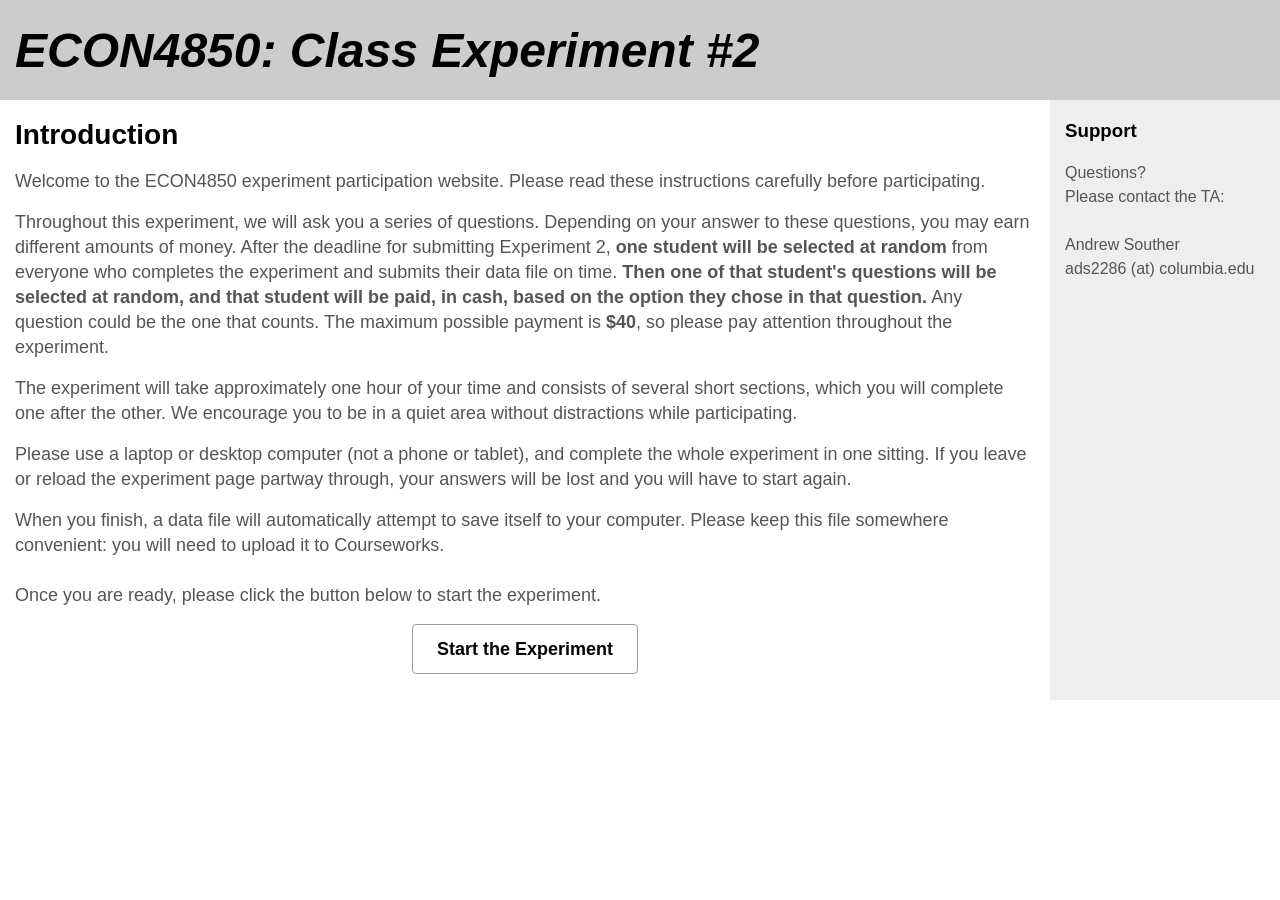
<file: index.html>
<!DOCTYPE html>
<html>
<head><meta http-equiv="Content-Type" content="text/html; charset=utf-8">
	<title>ECON 4850 &mdash; Student Experiment 2</title>
	<style type="text/css">body {
       margin:0;
       padding:0;
       font-family: Sans-Serif;
       line-height: 1.5em;
     }

     header {
       background: #ccc;
       height: 100px;
     }

     header h1 {
       margin: 0;
       padding-top: 15px;
     }

     main {
       padding-bottom: 10010px;
       margin-bottom: -10000px;
       float: left;
       width: 100%;
     }

     nav {
       padding-bottom: 10010px;
       margin-bottom: -10000px;
       float: left;
       width: 230px;
       margin-left: -230px;
       background: #eee;
     }

     footer {
       clear: left;
       width: 100%;
       background: #ccc;
       text-align: center;
       padding: 4px 0;
     }

     #wrapper {
       overflow: hidden;
     }

     #content {
       margin-right: 230px; /* Same as 'nav' width */
     }

     .innertube {
       margin: 15px; /* Padding for content */
       margin-top: 0;
     }

     p {
       color: #555;
     }

     nav ul {
       list-style-type: none;
       margin: 0;
       padding: 0;
     }

     nav ul a {
       color: darkgreen;
       text-decoration: none;
     }
	</style>
</head>
<body>
<header>
<div class="innertube">
<h1><br />
<span style="font-family:arial,helvetica,sans-serif;"><span style="font-size: 48px;"><em>ECON4850: Class Experiment #2</em></span></span></h1>
</div>
</header>

<div id="wrapper">
<main>
<div id="content">
<div class="innertube">
<h1><span style="font-size:28px;"><span style="font-family: arial,helvetica,sans-serif;">Introduction</span></span></h1>

<p><span style="font-size:18px;"><span style="font-family: arial,helvetica,sans-serif;">Welcome to the ECON4850 experiment participation website. Please read these instructions carefully before participating.</span></span></p>

<p><span style="font-size:18px;"><span style="font-family: arial,helvetica,sans-serif;">Throughout this experiment, we will ask you a series of questions. Depending on your answer to these questions, you may earn different amounts of money. After the deadline for submitting Experiment 2, <strong>one student will be selected at random</strong> from everyone who completes the experiment and submits their data file on time. <strong>Then one of that student's questions will be selected at random, and that student will be paid, in cash, based on the option they chose in that question.</strong> Any question could be the one that counts. The maximum possible payment is <strong>$40</strong>, so please pay attention throughout the experiment.</span></span></p>

<p><span style="font-size:18px;"><span style="font-family: arial,helvetica,sans-serif;">The experiment will take approximately one hour of your time and consists of several short sections, which you will complete one after the other. We encourage you to be in a quiet area without distractions while participating.</span></span></p>

<p><span style="font-size:18px;"><span style="font-family: arial,helvetica,sans-serif;">Please use a laptop or desktop computer (not a phone or tablet), and complete the whole experiment in one sitting. If you leave or reload the experiment page partway through, your answers will be lost and you will have to start again.</span></span></p>

<p><span style="font-size:18px;"><span style="font-family: arial,helvetica,sans-serif;">When you finish, a data file will automatically attempt to save itself to your computer. Please keep this file somewhere convenient: you will need to upload it to Courseworks.<br />
<br />
Once you are ready, please click the button below to start the experiment.</span></span></p>

<p style="text-align: center;"><a href="Task1/" style="display: inline-block; font-family: arial,helvetica,sans-serif; font-size: 18px; font-weight: bold; color: #000; background: #fff; border: 1px solid #999; padding: 12px 24px; border-radius: 4px; text-decoration: none;">Start the Experiment</a></p>
</div>
</div>
</main>

<nav>
<div class="innertube">
<h3><span style="font-family:arial,helvetica,sans-serif;">Support</span></h3>

<p><span style="font-family:arial,helvetica,sans-serif;">Questions?<br />
Please contact the TA:<br />
<br />
Andrew Souther<br />
ads2286 (at) columbia.edu</span></p>

<ul>
</ul>
</div>
</nav>
</div>

</body>
</html>
</file>
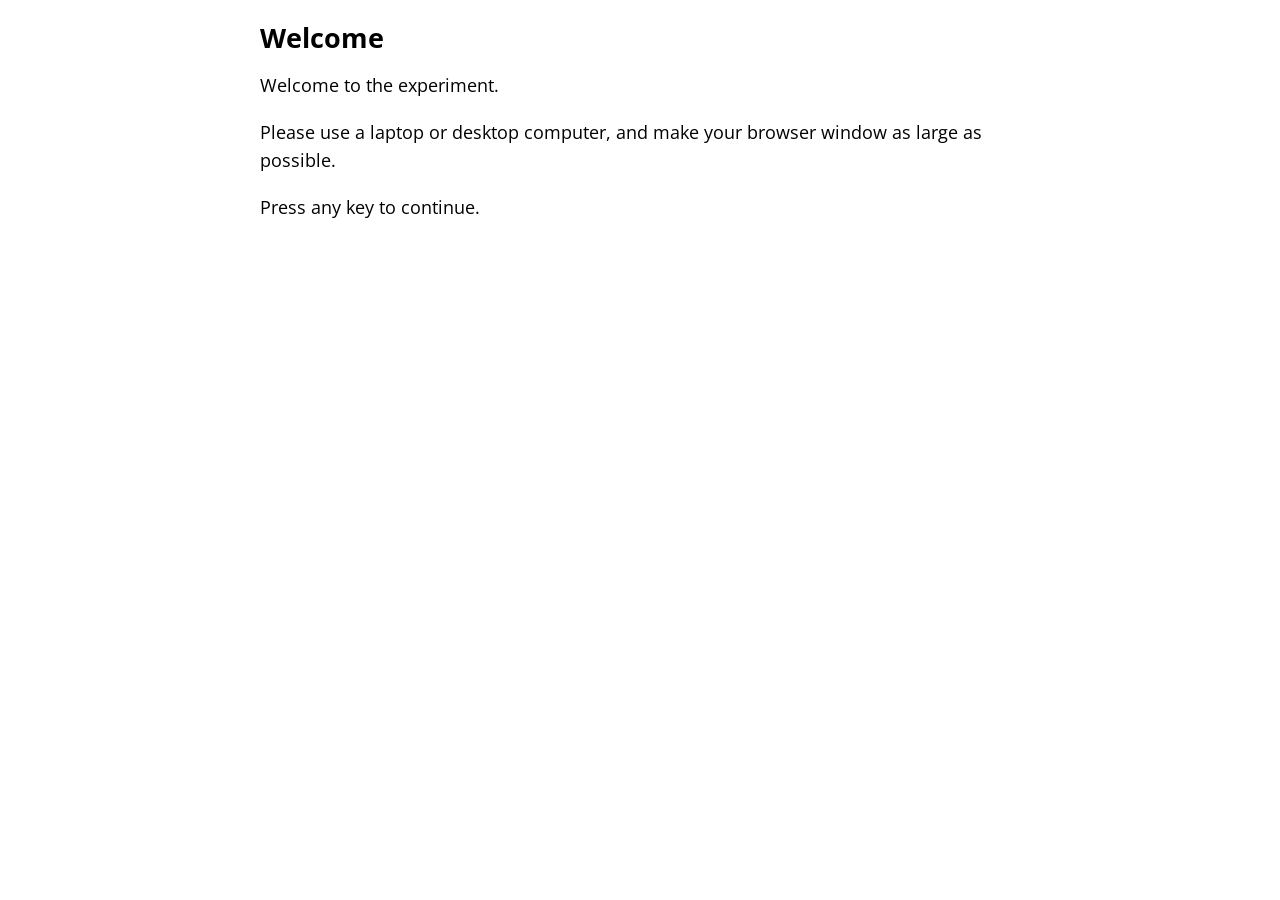
<file: Task1/index.html>
<!doctype html>
<html>
  <head>
    <meta charset="utf-8">
    <title>ECON 4850 - Experiment 2</title>
    <script src="https://ajax.googleapis.com/ajax/libs/jquery/1.11.1/jquery.min.js"></script>
    <script src="jspsych-5.0/jspsych.js"></script>
    <script src="jspsych-5.0/plugins/jspsych-text.js"></script>
    <script src="jspsych-5.0/plugins/jspsych-survey-text.js"></script>
    <script src="jspsych-5.0/plugins/jspsych-instructions.js"></script>
    <script src="jspsych-5.0/plugins/jspsych-dots-choice.js"></script>
    <link href="jspsych-5.0/css/jspsych.css" rel="stylesheet" type="text/css">
    <style>
      /* let the page shrink to a laptop window instead of forcing 1000px */
      .jspsych-display-element {
        width: auto;
        max-width: 1000px;
        margin: 24px auto;
        padding: 0 16px;
      }
      .jspsych-btn {
        font-size: 16px;
        padding: 8px 18px;
      }
      .dots-page h2 {
        margin: 0 0 0.5em 0;
      }
      .dots-page h3 {
        margin: 1.2em 0 0.3em 0;
      }
      .dots-page p.dots-prior-text {
        margin: 0.25em 0 0.5em 0;
      }
      .dots-small {
        color: #777;
        font-size: 13px;
      }
      /* the payment scheme, shown up front */
      .pay-box {
        border: 3px solid #000;
        background: #f2f2f2;
        border-radius: 4px;
        padding: 6px 18px;
        margin: 1em 0;
      }
      .pay-box h3 {
        margin-top: 0.6em;
      }
      #config-error {
        margin: 24px auto;
        padding: 0 16px;
      }
      #config-error li {
        margin-bottom: 0.5em;
      }
    </style>
  </head>
  <body>
  <p id="loading" class="dots-page" style="margin-top: 24px; color: #777;">Loading&hellip;</p>
  <script>

/* ==========================================================================================
   The "red dots" task of Dean & Neligh (2023), "Experimental Tests of Rational Inattention,"
   Journal of Political Economy 131(12).

   Every question shows 100 dots, some red and some blue. The true state is the number of
   red dots. The student is told how likely each state is (the prior) and then chooses an
   action, whose payoff in dollars depends on the state. Each true state belongs
   to one payoff-relevant state, and an action pays the same in every true state of a
   payoff-relevant state: in experiment 1.2 each number of red dots is its own payoff-
   relevant state, while in experiment 1.4 the only thing that matters is whether there are
   50 or fewer red dots or 51 or more. Questions come in sections, one per treatment (a
   decision problem, or DP, in the paper), with every question in a section drawn from the
   same treatment. No feedback is given after a question.

   Payment: after the deadline, one student is picked at random, then one of that student's
   questions, and the student is paid what their chosen option paid in that question. The
   instructions say so up front (paymentPage).

   The design is not written here. It is read from a JSON file in configs/: one or more
   experiments, each run as one part of the session. An experiment gives how
   many questions each treatment gets, whether the order of its sections is shuffled, an
   optional practice question, optional instructions of its own, and for each treatment its
   states, prior, payoff-relevant states and actions, plus optional wording that replaces
   the list of probabilities. README.md describes the format.
   ========================================================================================== */

/* ==========================================================================================
   TA SETTINGS
   ========================================================================================== */

/* The design everyone gets. A single link can use a different file by adding ?config=...
   to the address, e.g.  https://<username>.github.io/econ-4850-exp2/Task1/?config=configs/other.json
   and can run only some of the file's experiments by adding &experiment=<id>. */
var CONFIG_FILE = 'configs/dean-neligh-exp1.1-to-1.4-class.json';

var N_DOTS = 100;   // dots on every screen (the instructions say 100)

/* ==========================================================================================
   UNI
   ========================================================================================== */

/* Any string of letters and numbers is accepted. The entry is normalized (everything that
   is not a letter or digit is dropped, the rest lowercased) so that no stray whitespace or
   punctuation reaches the data file or its name; a blank entry simply re-asks. */
var uni_code = '';
var uni_attempts = 0;
var uni_normalize = function(raw) { return String(raw).replace(/[^a-zA-Z0-9]/g, '').toLowerCase(); };
var uni_is_valid = function(code) { return code.length > 0; };

/* Once a student has started, leaving or reloading the page throws their answers away, so
   the browser is asked to confirm first. The warning is removed when the experiment ends. */
function warnBeforeLeaving(e) {
  e.preventDefault();
  e.returnValue = '';
  return '';
}

var uni_trial = {
    type: "survey-text",
    questions: ["Enter your UNI in the box below and press submit to begin."],
    preamble: function() {
      if (uni_attempts === 0) { return ""; }
      return '<p style="color:#a00;"><strong>Please enter your UNI before continuing.</strong></p>';
    },
    rows: [1],
    columns: [10],
    on_finish: function(trial_data){
      var responses = JSON.parse(trial_data.responses);
      uni_code = uni_normalize(responses.Q0);
      uni_attempts = uni_attempts + 1;
      jsPsych.data.addProperties({uni_code: uni_code});
      if (uni_is_valid(uni_code)) {
        window.addEventListener('beforeunload', warnBeforeLeaving);
      }
    }
};

var uni_block = {
    timeline: [uni_trial],
    loop_function: function(){ return !uni_is_valid(uni_code); }
};

/* ==========================================================================================
   SMALL HELPERS
   ========================================================================================== */

var dots = jsPsych.plugins['dots-choice'];   // drawing helpers shared with the instructions

/* text from the config file is shown as text, never as HTML */
function escapeHTML(s) {
  return String(s).replace(/&/g, '&amp;').replace(/</g, '&lt;').replace(/>/g, '&gt;')
                  .replace(/"/g, '&quot;').replace(/'/g, '&#39;');
}

/* Wording written in the config file ("instructions", "prior_description") is shown as
   text, except that **...** is shown in bold. */
function formatText(s) {
  return escapeHTML(s).replace(/\*\*([^*]+)\*\*/g, '<strong>$1</strong>');
}

/* one <p> per piece of text */
function paragraphsHTML(list, cls) {
  var html = '';
  for (var i = 0; i < list.length; i++) {
    html += '<p' + (cls ? ' class="' + cls + '"' : '') + '>' + formatText(list[i]) + '</p>';
  }
  return html;
}

function plural(n, word) {
  return n + ' ' + word + (n === 1 ? '' : 's');
}

/* "a", "a and b", "a, b, and c" */
function joinList(items) {
  if (items.length <= 2) { return items.join(' and '); }
  return items.slice(0, -1).join(', ') + ', and ' + items[items.length - 1];
}

/* The default name of a payoff-relevant state, from the numbers of red dots in it:
   "49 red dots", "49 or 50 red dots", "between 47 and 50 red dots", "47, 49 or 51 red dots".
   It completes the sentence "Pay if there are ...". */
function describeRedCounts(counts) {
  var n = counts.slice().sort(function(a, b) { return a - b; });
  if (n.length === 1) { return plural(n[0], 'red dot'); }
  if (n.length > 2 && n[n.length - 1] - n[0] === n.length - 1) {
    return 'between ' + n[0] + ' and ' + n[n.length - 1] + ' red dots';
  }
  return n.slice(0, -1).join(', ') + ' or ' + n[n.length - 1] + ' red dots';
}

function page(title, body) {
  return '<div class="dots-page"><h2>' + title + '</h2>' + body + '</div>';
}

/* instruction screens all use Next/Previous buttons; arrow keys are switched off so a
   stray key press cannot skip a page */
function pagesBlock(pages, allow_backward) {
  return {
    type: 'instructions',
    pages: pages,
    show_clickable_nav: true,
    allow_backward: allow_backward,
    allow_keys: false
  };
}

/* ==========================================================================================
   READING THE CONFIG FILE
   readConfig checks everything in the file and returns either the design, in the form the
   rest of the page uses, or a list of every problem it found, so that a mistake in the
   file stops the experiment with a clear message instead of producing a broken one.
   Settings whose names start with an underscore are notes and are ignored.
   ========================================================================================== */

var TOP_KEYS = ['experiments', 'randomize_part_order', 'practice'];
var EXPERIMENT_KEYS = ['id', 'instructions', 'overview_note', 'n_treatments',
                       'reps_per_treatment', 'randomize_order', 'practice', 'treatments'];

/* In "overview_note", {section:DP3} stands for the number of the section that treatment DP3
   is in, in this student's order of the sections. */
var SECTION_PLACEHOLDER = /\{section:([^}]*)\}/g;
var DP_KEYS = ['states', 'prior', 'prior_description', 'payoff_states', 'actions'];
var PAYOFF_STATE_KEYS = ['id', 'states', 'label'];
var ACTION_KEYS = ['label', 'payoffs'];

function readConfig(raw) {
  var problems = [];

  function show(x) { return escapeHTML(JSON.stringify(x)); }
  function isObject(x) { return x !== null && typeof x === 'object' && !$.isArray(x); }
  function isWhole(x) { return typeof x === 'number' && isFinite(x) && Math.floor(x) === x; }
  function isId(x) { return (typeof x === 'string' && $.trim(x) !== '') || isWhole(x); }

  function checkKeys(obj, allowed, where) {
    for (var key in obj) {
      if (obj.hasOwnProperty(key) && key.charAt(0) !== '_' && $.inArray(key, allowed) < 0) {
        problems.push(where + ' has a setting called ' + show(key) + ', which is not one of ' +
                      'the allowed settings (' + allowed.join(', ') + '). Is it misspelled?');
      }
    }
  }

  /* A piece of text, or a list of them (one per paragraph). Returns the list, or null. */
  function readText(value, where, name) {
    var list = (typeof value === 'string') ? [value] : value;
    var ok = $.isArray(list) && list.length > 0;
    for (var i = 0; ok && i < list.length; i++) {
      if (typeof list[i] !== 'string' || $.trim(list[i]) === '') { ok = false; }
    }
    if (!ok) {
      problems.push(where + ': "' + name + '" must be a piece of text, or a list of pieces ' +
                    'of text (one per paragraph).');
      return null;
    }
    return list;
  }

  /* One decision problem -- a treatment, or a practice question. Returns
       states      the true states (numbers of red dots)
       prior       the probability of each true state
       prior_text  the config's "prior_description" as a list of paragraphs, or null
       columns     the payoff-relevant states, in table order: {id, label, members}, where
                   members are the numbers of red dots in it
       column_of   column_of[s] is the index in columns of the payoff state of states[s]
       options     the actions: {label, pay}, where pay[c] is the payoff in columns[c]
     or null if anything is wrong. */
  function readDP(dp, where, allowed) {
    var before = problems.length;
    if (!isObject(dp)) {
      problems.push(where + ' must be an object, {...}.');
      return null;
    }
    checkKeys(dp, allowed, where);
    var before_states = problems.length;

    var states = dp.states;
    if (!$.isArray(states) || states.length === 0) {
      problems.push(where + ': "states" must be a list of numbers of red dots, e.g. [49, 51].');
      return null;
    }
    for (var s = 0; s < states.length; s++) {
      if (!isWhole(states[s]) || states[s] < 0 || states[s] > N_DOTS) {
        problems.push(where + ': in "states", ' + show(states[s]) + ' is not a whole number ' +
                      'of red dots from 0 to ' + N_DOTS + '.');
      } else if ($.inArray(states[s], states) !== s) {
        problems.push(where + ': "states" lists ' + states[s] + ' more than once.');
      }
    }
    if (problems.length > before_states) { return null; }   // the rest is checked against the states

    /* the prior, over the true states */
    var prior = dp.prior;
    if (prior === 'uniform') {
      prior = [];
      for (var u = 0; u < states.length; u++) { prior.push(1 / states.length); }
    } else if (!$.isArray(prior) || prior.length !== states.length) {
      problems.push(where + ': "prior" must be a list with one probability for each state, ' +
                    'in the same order as "states" (' + states.length + ' here), or ' +
                    '"uniform" if every state is equally likely.');
    } else {
      var total = 0, prior_ok = true;
      for (var p = 0; p < prior.length; p++) {
        if (typeof prior[p] !== 'number' || !(prior[p] >= 0 && prior[p] <= 1)) {
          problems.push(where + ': in "prior", ' + show(prior[p]) + ' is not a probability ' +
                        'from 0 to 1.');
          prior_ok = false;
        } else {
          total += prior[p];
        }
      }
      if (prior_ok && Math.abs(total - 1) > 1e-6) {
        problems.push(where + ': the probabilities in "prior" add up to ' +
                      Math.round(total * 1e6) / 1e6 + ', not 1.');
      }
    }

    var prior_text = null;
    if (typeof dp.prior_description !== 'undefined') {
      prior_text = readText(dp.prior_description, where, 'prior_description');
    }

    /* the payoff-relevant states. Without "payoff_states", every true state is its own
       payoff-relevant state, and the actions' payoffs are keyed by the number of red dots. */
    var grouped = (typeof dp.payoff_states !== 'undefined');
    var columns = [];
    var column_of = [];
    var before_columns = problems.length;
    if (!grouped) {
      for (var t = 0; t < states.length; t++) {
        columns.push({id: String(states[t]), label: plural(states[t], 'red dot'),
                      members: [states[t]]});
        column_of.push(t);
      }
    } else if (!$.isArray(dp.payoff_states) || dp.payoff_states.length === 0) {
      problems.push(where + ': "payoff_states" must be a list of payoff-relevant states, ' +
                    '[{"id": "low", "states": [47, 48, 49, 50]}, ...].');
    } else {
      for (var g = 0; g < dp.payoff_states.length; g++) {
        var ps = dp.payoff_states[g];
        var pw = where + ', payoff state ' + (g + 1);
        if (!isObject(ps)) {
          problems.push(pw + ' must be an object, {"id": ..., "states": [...]}.');
          continue;
        }
        checkKeys(ps, PAYOFF_STATE_KEYS, pw);
        if (!isId(ps.id)) {
          problems.push(pw + ': "id" must be a piece of text, e.g. "low". The actions\' ' +
                        '"payoffs" use it to give the payoff in this payoff state.');
        } else {
          for (var h = 0; h < columns.length; h++) {
            if (columns[h].id === String(ps.id)) {
              problems.push(where + ': two payoff states have the id ' + show(ps.id) + '.');
            }
          }
        }
        if (typeof ps.label !== 'undefined' &&
            (typeof ps.label !== 'string' || $.trim(ps.label) === '')) {
          problems.push(pw + ': "label" must be a piece of text that completes "Pay if there ' +
                        'are ...", e.g. "50 or fewer red dots".');
        }
        if (!$.isArray(ps.states) || ps.states.length === 0) {
          problems.push(pw + ': "states" must be a list of the numbers of red dots that ' +
                        'belong to this payoff state, e.g. [47, 48, 49, 50].');
          continue;
        }
        var members = [];
        for (var m = 0; m < ps.states.length; m++) {
          var k = $.inArray(ps.states[m], states);
          if (k < 0) {
            problems.push(pw + ': ' + show(ps.states[m]) + ' is not one of the numbers of red ' +
                          'dots listed in "states".');
          } else if (typeof column_of[k] !== 'undefined') {
            problems.push(where + ': the state with ' + states[k] + ' red dots is listed more ' +
                          'than once under "payoff_states". Each state belongs to exactly one ' +
                          'payoff state.');
          } else {
            column_of[k] = columns.length;
            members.push(states[k]);
          }
        }
        columns.push({id: String(ps.id),
                      label: (typeof ps.label === 'string') ? ps.label :
                             (members.length ? describeRedCounts(members) : ''),
                      members: members});
      }
      for (var v = 0; v < states.length; v++) {
        if (typeof column_of[v] === 'undefined') {
          problems.push(where + ': the state with ' + states[v] + ' red dots is not in any of ' +
                        'the "payoff_states". Each state belongs to exactly one payoff state.');
        }
      }
    }
    if (problems.length > before_columns) { return null; }   // the actions are checked against them

    var col_ids = $.map(columns, function(c) { return c.id; });
    function columnName(c) {
      return grouped ? 'the payoff state ' + show(columns[c].id) :
                       'the state with ' + columns[c].members[0] + ' red dots';
    }

    var actions = dp.actions;
    var options = [];
    if (!$.isArray(actions) || actions.length < 2) {
      problems.push(where + ': "actions" must be a list of at least two actions.');
    } else {
      for (var a = 0; a < actions.length; a++) {
        var act = actions[a];
        var at = where + ', action ' + (a + 1);
        if (!isObject(act)) {
          problems.push(at + ' must be an object, {"label": ..., "payoffs": {...}}.');
          continue;
        }
        checkKeys(act, ACTION_KEYS, at);

        if (typeof act.label !== 'string' || $.trim(act.label) === '') {
          problems.push(at + ': "label" must be a piece of text, e.g. "A".');
        } else {
          for (var b = 0; b < a; b++) {
            if (isObject(actions[b]) && actions[b].label === act.label) {
              problems.push(where + ': two actions have the label ' + show(act.label) + '.');
            }
          }
        }

        var payoffs = act.payoffs;
        if (!isObject(payoffs)) {
          problems.push(at + ': "payoffs" must give the payoff in each ' + (grouped ?
                        'payoff state, keyed by its "id", e.g. {"low": 10, "high": 0}.' :
                        'state, e.g. {"49": 70, "51": 0}.'));
          continue;
        }
        var pay = [];
        for (var c = 0; c < columns.length; c++) {
          var val = payoffs[col_ids[c]];
          if (typeof val === 'undefined') {
            problems.push(at + ': "payoffs" has no payoff for ' + columnName(c) + '.');
          } else if (typeof val !== 'number' || !isFinite(val) || !(val >= 0)) {
            problems.push(at + ': the payoff for ' + columnName(c) + ', ' + show(val) +
                          ', is not an amount of dollars, 0 or more. Payoffs are dollars, ' +
                          'written as plain numbers, e.g. 40 for $40.');
          } else if (Math.abs(val * 100 - Math.round(val * 100)) > 1e-9) {
            problems.push(at + ': the payoff for ' + columnName(c) + ', ' + show(val) +
                          ', is not a whole number of cents.');
          }
          pay.push(val);
        }
        for (var key in payoffs) {
          if (payoffs.hasOwnProperty(key) && $.inArray(key, col_ids) < 0) {
            problems.push(at + ': "payoffs" has a payoff for ' + show(key) + ', which is not ' +
                          (grouped ? 'the id of one of the "payoff_states".' :
                                     'one of the numbers of red dots in "states".'));
          }
        }
        options.push({label: act.label, pay: pay});
      }
    }

    if (problems.length > before) { return null; }
    return {states: states, prior: prior, prior_text: prior_text, columns: columns,
            column_of: column_of, options: options};
  }

  /* One experiment: one part of the session. `where` names it in messages; `single` is
     true when its settings are at the top level of the file. */
  function readExperiment(ex, where, index, single) {
    var before = problems.length;
    var out = {};

    var id = (typeof ex.id !== 'undefined') ? ex.id : 'E' + (index + 1);
    if (!isId(id)) {
      problems.push(where + ': "id" must be a piece of text, e.g. "exp1.4", or a whole number.');
    }
    out.id = String(id);

    out.instructions = null;
    if (typeof ex.instructions !== 'undefined') {
      out.instructions = readText(ex.instructions, where, 'instructions');
    }

    out.overview_note = null;
    if (typeof ex.overview_note !== 'undefined') {
      out.overview_note = readText(ex.overview_note, where, 'overview_note');
    }

    var prefix = single ? '' : where + ': ';
    if (!isWhole(ex.reps_per_treatment) || ex.reps_per_treatment < 1) {
      problems.push(prefix + '"reps_per_treatment" must be a whole number, 1 or more.');
    }
    out.reps = ex.reps_per_treatment;

    if (typeof ex.randomize_order === 'undefined') {
      out.randomize_order = true;
    } else if (typeof ex.randomize_order !== 'boolean') {
      problems.push(prefix + '"randomize_order" must be true or false (without quotation marks).');
    } else {
      out.randomize_order = ex.randomize_order;
    }

    out.practice = null;
    if (typeof ex.practice !== 'undefined' && ex.practice !== null) {
      out.practice = readDP(ex.practice, single ? 'The practice question' :
                            where + ', practice question', DP_KEYS);
    }

    if (typeof ex.n_treatments !== 'undefined' &&
        (!isWhole(ex.n_treatments) || ex.n_treatments < 1)) {
      problems.push(prefix + '"n_treatments" must be a whole number, 1 or more.');
    }

    out.treatments = [];
    if (!$.isArray(ex.treatments) || ex.treatments.length === 0) {
      problems.push(prefix + '"treatments" must be a list of treatments, [{...}, {...}].');
    } else {
      if (isWhole(ex.n_treatments) && ex.n_treatments !== ex.treatments.length) {
        problems.push(prefix + '"n_treatments" is ' + ex.n_treatments + ', but ' +
                      plural(ex.treatments.length, 'treatment') +
                      (ex.treatments.length === 1 ? ' is' : ' are') + ' listed under "treatments".');
      }
      var ids = [];
      for (var i = 0; i < ex.treatments.length; i++) {
        var tr = ex.treatments[i];
        var has_id = isObject(tr) && typeof tr.id !== 'undefined';
        var tid = has_id ? tr.id : 'T' + (i + 1);
        var tw = (single ? 'Treatment ' : where + ', treatment ') + (i + 1) +
                 (has_id ? ' (' + show(tr.id) + ')' : '');
        if (!isId(tid)) {
          problems.push(tw + ': "id" must be a piece of text, e.g. "DP3", or a whole number.');
        } else if ($.inArray(String(tid), ids) >= 0) {
          problems.push(tw + ': another treatment already has the id ' + show(tid) + '.');
        }
        ids.push(String(tid));
        var dp = readDP(tr, tw, ['id'].concat(DP_KEYS));
        if (dp !== null) {
          dp.id = String(tid);
          out.treatments.push(dp);
        }
      }
    }

    /* every {section:...} in overview_note must name one of this experiment's treatments */
    if (out.overview_note && $.isArray(ex.treatments)) {
      var tids = [];
      for (var n = 0; n < ex.treatments.length; n++) {
        var t_n = ex.treatments[n];
        tids.push(String(isObject(t_n) && typeof t_n.id !== 'undefined' ? t_n.id : 'T' + (n + 1)));
      }
      for (var q = 0; q < out.overview_note.length; q++) {
        out.overview_note[q].replace(SECTION_PLACEHOLDER, function(whole, tid) {
          if ($.inArray(tid, tids) < 0) {
            problems.push(prefix + '"overview_note" has ' + show(whole) + ', but this ' +
                          'experiment has no treatment with the id ' + show(tid) + '. Its ' +
                          'treatments are: ' + show(tids) + '.');
          }
          return whole;
        });
      }
    }

    return (problems.length > before) ? null : out;
  }

  if (!isObject(raw)) {
    return {problems: ['The file must hold one JSON object, {...}.']};
  }

  var config = {};

  /* Older files named a prize that probability points were a chance of winning. Payoffs
     are now dollars paid directly, so the setting has no meaning any more. */
  if (typeof raw.prize !== 'undefined') {
    problems.push('The file has a setting called "prize", which is no longer used: payoffs ' +
                  'are now amounts of dollars, paid directly. Remove "prize", and check that ' +
                  'the payoffs are in dollars.');
  }

  config.experiments = [];
  config.randomize_part_order = false;
  config.practice = null;
  if (typeof raw.experiments === 'undefined') {
    /* a file with a single experiment can give its settings at the top level */
    checkKeys(raw, ['prize'].concat(EXPERIMENT_KEYS), 'The file');
    var only = readExperiment(raw, 'The file', 0, true);
    if (only !== null) { config.experiments.push(only); }
  } else {
    checkKeys(raw, ['prize'].concat(TOP_KEYS), 'The file');

    /* shuffle the order of the parts for each student (block randomization) */
    if (typeof raw.randomize_part_order !== 'undefined') {
      if (typeof raw.randomize_part_order !== 'boolean') {
        problems.push('"randomize_part_order" must be true or false (without quotation marks).');
      } else {
        config.randomize_part_order = raw.randomize_part_order;
      }
    }

    /* an example question for the whole session, asked after the general instructions and
       before the first part, whatever order the parts are in */
    if (typeof raw.practice !== 'undefined' && raw.practice !== null) {
      config.practice = readDP(raw.practice, 'The practice question', DP_KEYS);
    }

    if (!$.isArray(raw.experiments) || raw.experiments.length === 0) {
      problems.push('"experiments" must be a list of experiments, [{...}, {...}].');
    } else {
      var ex_ids = [];
      for (var e = 0; e < raw.experiments.length; e++) {
        var ex = raw.experiments[e];
        var ew = 'Experiment ' + (e + 1) +
                 (isObject(ex) && typeof ex.id !== 'undefined' ? ' (' + show(ex.id) + ')' : '');
        if (!isObject(ex)) {
          problems.push(ew + ' must be an object, {...}.');
          continue;
        }
        checkKeys(ex, EXPERIMENT_KEYS, ew);
        if (typeof ex.id !== 'undefined' && $.inArray(String(ex.id), ex_ids) >= 0) {
          problems.push(ew + ': another experiment already has the id ' + show(ex.id) + '.');
        }
        var read = readExperiment(ex, ew, e, false);
        if (read !== null) {
          config.experiments.push(read);
        }
        ex_ids.push(typeof ex.id !== 'undefined' ? String(ex.id) : 'E' + (e + 1));
      }
    }
  }

  return {config: config, problems: problems};
}

/* Which config file to load: CONFIG_FILE, unless the address names another with
   ?config=. Only a plain path on this site is accepted, because the file's text ends up on
   the page. */
function chooseConfigFile() {
  var requested = jsPsych.data.getURLVariable('config');
  if (typeof requested === 'undefined' || requested === '') {
    return {path: CONFIG_FILE};
  }
  if (!/^[A-Za-z0-9_\-.\/]+\.json$/.test(requested) || requested.indexOf('//') === 0) {
    return {path: requested,
            problem: 'The address asks for the config file ' + escapeHTML(JSON.stringify(requested)) +
                     ', but ?config= must be the path of a .json file on this site, relative ' +
                     'to this page, e.g. ?config=configs/my-design.json.'};
  }
  return {path: requested};
}

/* Which of the file's experiments to run: all of them, in file order, unless the address
   names some with experiment=<id> (several ids separated by commas run in that order,
   unless the file sets randomize_part_order, which shuffles them).
   Returns {experiments} or {problem}. */
function chooseExperiments(experiments) {
  var requested = jsPsych.data.getURLVariable('experiment');
  if (typeof requested === 'undefined' || requested === '') {
    return {experiments: experiments};
  }
  var ids = $.map(experiments, function(x) { return x.id; });
  var wanted = requested.split(',');
  var chosen = [];
  for (var i = 0; i < wanted.length; i++) {
    var k = $.inArray(wanted[i], ids);
    if (k < 0) {
      return {problem: 'The address asks for the experiment ' +
              escapeHTML(JSON.stringify(wanted[i])) + ', but the config file has no ' +
              'experiment with that id. Its experiments are: ' +
              escapeHTML($.map(ids, function(x) { return JSON.stringify(x); }).join(', ')) + '.'};
    }
    chosen.push(experiments[k]);
  }
  return {experiments: chosen};
}

function showConfigProblems(path, problems) {
  var items = '';
  for (var i = 0; i < problems.length; i++) { items += '<li>' + problems[i] + '</li>'; }
  $('body').html(
    '<div class="dots-page" id="config-error">' +
    '<h2>The experiment could not start</h2>' +
    '<p>There is a problem with the experiment&rsquo;s configuration file, <code>' +
    escapeHTML(path) + '</code>:</p>' +
    '<ul>' + items + '</ul>' +
    '<p class="dots-small">If you are a student, please contact the TA.</p>' +
    '</div>'
  );
}

/* ==========================================================================================
   BUILDING THE EXPERIMENT FROM THE CONFIG
   ========================================================================================== */

/* Draw a state (an index into dp.states) from the prior. */
function drawState(prior) {
  var u = Math.random();
  var cum = 0;
  var last = 0;
  for (var s = 0; s < prior.length; s++) {
    if (prior[s] > 0) {
      last = s;
      cum += prior[s];
      if (u < cum) { return s; }
    }
  }
  return last;   // u landed in the rounding gap just below 1
}

/* What students are told about how likely each number of red dots is: the config's
   "prior_description" if it has one, otherwise one bullet point per state. */
function reminderHTML(dp) {
  if (dp.prior_text) { return paragraphsHTML(dp.prior_text, 'dots-prior-text'); }
  return dots.priorHTML(dp.states, dp.prior);
}

/* the header of each column of the table of options, one per payoff-relevant state */
function columnHeaders(dp) {
  return $.map(dp.columns, function(c) { return 'Pay if there are ' + c.label; });
}

function optionsTableHTML(dp, options, opts) {
  return dots.tableHTML(columnHeaders(dp), options || dp.options, opts);
}

/* One question of decision problem `dp`. The state is drawn independently for every
   question, as the instructions tell students; the red dots are scattered at random. */
function makeQuestion(dp, title, data) {
  var s = drawState(dp.prior);
  var col = dp.column_of[s];
  var layout = dots.randomLayout(dp.states[s], N_DOTS);
  data.n_red = dp.states[s];
  data.state = s + 1;
  data.payoff_state = dp.columns[col].id;
  data.dot_layout = layout;
  return {
    type: 'dots-choice',
    layout: layout,
    reminder: reminderHTML(dp),
    columns: columnHeaders(dp),
    options: dp.options,
    pay_column: col,
    title: title,
    timing_post_trial: 500,
    data: data
  };
}

/* The sentences under the example table of options, e.g. "In this case, if you chose
   option A (and this question was the one selected for payment), then you would get $10 if
   there were 49 red dots on the screen and $0 if there were 51 red dots." Each action's
   payoffs are listed from highest to lowest. */
function describeOptions(dp) {
  var sentences = [];
  for (var i = 0; i < dp.options.length; i++) {
    var opt = dp.options[i];
    var lead = (i === 0) ?
        'In this case, if you chose option ' + escapeHTML(opt.label) + ' (and this question ' +
        'was the one selected for payment), then you would' :
        'If you chose option ' + escapeHTML(opt.label) + ', you would';

    var cases = [];
    var constant = true;
    for (var c = 0; c < dp.columns.length; c++) {
      cases.push({label: dp.columns[c].label, pay: opt.pay[c], order: c});
      if (opt.pay[c] !== opt.pay[0]) { constant = false; }
    }

    if (constant && dp.columns.length > 1) {
      sentences.push(lead + ' receive ' + dots.money(opt.pay[0]) +
                     ' regardless of the number of red dots on the screen.');
    } else {
      cases.sort(function(x, y) { return (y.pay - x.pay) || (x.order - y.order); });
      var parts = [];
      for (var k = 0; k < cases.length; k++) {
        parts.push(dots.money(cases[k].pay) + ' if there were ' +
                   escapeHTML(cases[k].label) + (k === 0 ? ' on the screen' : ''));
      }
      sentences.push(lead + ' get ' + joinList(parts) + '.');
    }
  }
  return '<p>' + sentences.join(' ') + '</p>';
}

/* "Each section will consist of 10 questions." */
function questionsPerSection(experiments) {
  var lo = experiments[0].reps, hi = experiments[0].reps;
  for (var i = 1; i < experiments.length; i++) {
    lo = Math.min(lo, experiments[i].reps);
    hi = Math.max(hi, experiments[i].reps);
  }
  return (lo === hi) ? 'Each section will consist of ' + plural(lo, 'question') + '.' :
                       'Each section will consist of between ' + lo + ' and ' + hi + ' questions.';
}

/* The screen after a practice question, showing what it would have paid. */
function practicePaymentBlock(practice) {
  return pagesBlock(function() {
    var done = jsPsych.data.getTrialsOfType('dots-choice');
    var last = done[done.length - 1];
    var chosen = 0;
    for (var i = 0; i < practice.options.length; i++) {
      if (practice.options[i].label === last.choice) { chosen = i; }
    }
    var col = practice.columns[practice.column_of[last.state - 1]];
    return [page('Instructions',
      '<h3>Example Payment</h3>' +
      '<p>For this question, you chose the following option:</p>' +
      optionsTableHTML(practice, [practice.options[chosen]], {checked: 0}) +
      '<p>There were ' + last.n_red + ' red dots on the screen' +
      (col.members.length > 1 ? ' (so there were ' + escapeHTML(col.label) + ')' : '') + '.</p>' +
      '<p>If you were the student selected for payment, and this had been a real question ' +
      'that was selected, you would have been paid ' + dots.money(last.payoff) + '.</p>')];
  }, false);
}

/* ---------------- payment: one student, then one of their questions ---------------------
   This is a classroom experiment, so only one student is paid. After the deadline the TA
   picks one student at random from those who submitted a data file, then one of that
   student's main questions at random, and pays the student what their chosen option paid
   in that question. README.md ("Payment") describes the draw. */

/* the full explanation, one of the general instruction pages */
function paymentPage(parts) {
  return page('Instructions',
    '<div class="pay-box">' +
    '<h3>Payment Reminder</h3>' +
    '<p>Payment is decided in two steps, after the deadline for submitting your data file:</p>' +
    '<ol>' +
    '<li><strong>One student is selected at random</strong> from everyone who completed ' +
    'the experiment and submitted their data file. Every student has the same chance of ' +
    'being selected.</li>' +
    '<li><strong>One of that student&rsquo;s questions is selected at random.</strong> ' +
    'Every question in the experiment has the same chance of being selected. Example ' +
    'questions are never selected.</li>' +
    '</ol>' +
    '<p>The selected student is paid, in dollars, what the option they chose in the ' +
    'selected question paid, given the number of red dots that were on the screen in that ' +
    'question.</p>' +
    '</div>' +
    '<p>For example, imagine that you are the student who is selected. Further, imagine that the fourth ' +
    'question you answered is the question selected. In that question you chose an option ' +
    'that pays $40 if there are 49 red dots, and there were 49 red dots on the screen. You ' +
    'would then be paid $40.</p>' +
    '<p>You will not know which question has been selected until after the experiment, so ' +
    'any question could be the one that counts. It is in your interest to treat every ' +
    'question as if it is the one you will be paid for.</p>');
}

function practiceIntroPage(practice) {
  return page('Instructions',
    '<h3>Example Question</h3>' +
    '<p>You will now have the chance to try an example question. You will not be paid ' +
    'depending on your answer to this question &ndash; it is just for practice.</p>' +
    '<p>You are about to see a screen with ' + N_DOTS + ' dots on it. These dots will be ' +
    'either red or blue. The likelihood of the number of red dots is as follows:</p>' +
    reminderHTML(practice) +
    '<p>You will then be asked to choose between a number of alternatives. These ' +
    'alternatives will pay different amounts of money depending on the number of red dots ' +
    'on the screen.</p>');
}

/* Parts are named by letter in the order this student meets them: Part A, Part B, ... */
function partLabel(k) {
  return (k < 26) ? 'ABCDEFGHIJKLMNOPQRSTUVWXYZ'.charAt(k) : String(k + 1);
}

function buildTimeline(config) {
  /* the order of the parts, for this student (block randomization if randomize_part_order),
     then the order of the sections within each part */
  var parts = config.randomize_part_order ?
      jsPsych.randomization.shuffle(config.experiments) : config.experiments.slice();
  var P = parts.length;

  var orders = [];
  var total_sections = 0;
  for (var e = 0; e < P; e++) {
    orders.push(parts[e].randomize_order ?
        jsPsych.randomization.shuffle(parts[e].treatments) : parts[e].treatments.slice());
    total_sections += parts[e].treatments.length;
  }

  /* the general instructions illustrate the options with the session's practice question,
     or else with the practice question of the file's first experiment, or its first
     treatment (file order, so the example does not change with the order of the parts) */
  var first = config.experiments[0];
  var example = config.practice || first.practice || first.treatments[0];
  var ex_states = (example.states.length >= 2) ? example.states : [49, 51];

  /* ---------------- welcome and general instructions (text follows appendix A0) -------- */

  var welcome_block = {
      type: "text",
      text: page('Welcome',
          '<p>Welcome to the experiment.</p>' +
          '<p>Please use a laptop or desktop computer, and make your browser window as large ' +
          'as possible.</p>' +
          '<p>Press any key to continue.</p>')
  };

  var structure;
  if (P === 1) {
    structure = 'consists of ' + plural(total_sections, 'section') + '.';
  } else {
    var same = true, per_part = [];
    for (var q = 0; q < P; q++) {
      if (parts[q].treatments.length !== parts[0].treatments.length) { same = false; }
      per_part.push('Part ' + partLabel(q) + ' has ' +
                    plural(parts[q].treatments.length, 'section'));
    }
    structure = 'consists of ' + P + ' parts, ' + partLabel(0) + ' to ' + partLabel(P - 1) + '. ' +
        (same ? 'Each part has ' + plural(parts[0].treatments.length, 'section') :
                joinList(per_part)) + '.';
  }

  var instruction_pages = [
    page('Instructions',
      '<p>This experiment is designed to study decision making, and ' + structure + ' ' +
      questionsPerSection(parts) + '</p>' +
      '<p>Please complete the whole experiment in one sitting, somewhere quiet and free of ' +
      'distractions.</p>' +
      '<p>Please <strong>do NOT use the forward, back or refresh buttons in your browser</strong>. ' +
      'Only use the buttons at the bottom of each page to move forward or back. If you leave or ' +
      'reload the page, your answers will be lost and you will have to start again.</p>' +
      '<p>We will start with a brief description of the main features of the experiment, and ' +
      'you will be shown how to use the program.</p>'),

    page('Instructions',
      '<p>For each question you will be shown ' + N_DOTS + ' dots on a screen. Some of these ' +
      'dots will be red, while some will be blue. Here is an example of such a screen:</p>' +
      '<div class="dots-grid-wrap">' +
      dots.dotsImageHTML(dots.randomLayout(example.states[drawState(example.prior)], N_DOTS)) +
      '</div>' +
      '<p>The number of red dots will be determined at random. You will be told how likely ' +
      'each number of red dots is. So, for example you might be told that there is a 75% chance ' +
      'of there being ' + ex_states[0] + ' red dots and a 25% chance of there being ' +
      ex_states[1] + ' red dots. The number of red dots in each question is determined independently of the ' +
      'number of red dots that have appeared in previous questions.</p>'),

    page('Instructions',
      '<p>You will be asked to make a choice between two or more options. Each of these ' +
      'options will pay a different amount of money, in dollars, depending on how many ' +
      'red dots are on the screen.</p>' +
      optionsTableHTML(example) +
      describeOptions(example)),

    paymentPage(parts)
  ];

  var timeline = [welcome_block, uni_block];
  var trial_number = 0;

  /* the session's practice question comes straight after the general instructions,
     before the first part */
  var lead_pages = instruction_pages;
  if (config.practice) {
    timeline.push(pagesBlock(lead_pages.concat([practiceIntroPage(config.practice)]), true));
    timeline.push(makeQuestion(config.practice, 'Example Question',
        {phase: 'practice', trial: 0}));
    timeline.push(practicePaymentBlock(config.practice));
    lead_pages = [];
  }

  for (var k = 0; k < P; k++) {
    var ex = parts[k];
    var order = orders[k];
    var N = order.length;
    var R = ex.reps;
    var part_label = partLabel(k);

    /* ---------------- the part's own instructions and practice question ----------------- */

    var part_pages = [];
    var intro = '';
    if (P > 1) {
      intro = (k > 0 ? '<p>You have finished Part ' + partLabel(k - 1) + '.</p>' : '') +
              '<p>Part ' + part_label + ' of the experiment consists of ' + plural(N, 'section') +
              (N === 1 ? ', with ' : ', each with ') + plural(R, 'question') + '.</p>';
    }
    if (ex.instructions) { intro += paragraphsHTML(ex.instructions); }
    if (intro) {
      part_pages.push(page(P > 1 ? 'Part ' + part_label : 'Instructions', intro));
    }
    if (ex.practice) { part_pages.push(practiceIntroPage(ex.practice)); }

    /* the first part's pages follow on from the general instructions (unless the session's
       practice question came in between), so that Previous can go back through all of them */
    var pages = (k === 0) ? lead_pages.concat(part_pages) : part_pages;
    if (pages.length > 0) { timeline.push(pagesBlock(pages, true)); }

    if (ex.practice) {
      timeline.push(makeQuestion(ex.practice, 'Example Question',
          {experiment: ex.id, part: P > 1 ? part_label : 1, phase: 'practice', trial: 0}));
      timeline.push(practicePaymentBlock(ex.practice));
    }

    /* ---------------- overview of the part's sections, in this student's order --------- */

    var overview = '<p>Here is a description of the questions that you will face in ' +
        (N === 1 ? 'the one section' : 'each of the ' + N + ' sections') + ' of ' +
        (P > 1 ? 'this part of ' : '') + 'the experiment.</p>';
    for (var j = 0; j < N; j++) {
      overview +=
        '<h3>Section ' + (j + 1) + '</h3>' +
        reminderHTML(order[j]) +
        '<p>You will be asked to choose between the following options:</p>' +
        optionsTableHTML(order[j]);
    }
    if (ex.overview_note) {
      var section_of = {};
      for (var o = 0; o < N; o++) { section_of[order[o].id] = o + 1; }
      overview += paragraphsHTML($.map(ex.overview_note, function(para) {
        return para.replace(SECTION_PLACEHOLDER, function(whole, tid) { return section_of[tid]; });
      }));
    }
    overview +=
        '<p>Again, please <strong>do NOT use the forward, back or refresh buttons in your ' +
        'browser</strong>. Only use the buttons at the bottom of each page.</p>' +
        '<p>Click Next to begin Section 1' + (P > 1 ? ' of Part ' + part_label : '') + '.</p>';
    timeline.push(pagesBlock([page(P > 1 ? 'Part ' + part_label + ' Instructions' : 'Instructions',
                                   overview)], false));

    /* ---------------- the sections ------------------------------------------------------ */

    for (var b = 0; b < N; b++) {
      var dp = order[b];
      var title = (P > 1 ? 'Part ' + part_label + ', ' : '') + 'Section ' + (b + 1) + ' of ' + N;
      timeline.push(pagesBlock([page(title,
        (b > 0 ? '<p>You have finished Section ' + b + '.</p>' : '') +
        '<p>' + (R === 1 ? 'The question in this section has these' :
                           'All ' + R + ' questions in this section have the same') +
        ' probabilities and options:</p>' +
        reminderHTML(dp) +
        optionsTableHTML(dp) +
        '<p>Click Next to begin Section ' + (b + 1) + '.</p>')], false));

      var questions = [];
      for (var rep = 1; rep <= R; rep++) {
        trial_number++;
        questions.push(makeQuestion(dp, '',
            {experiment: ex.id, part: P > 1 ? part_label : 1, phase: 'main',
             trial: trial_number, block: b + 1, treatment: dp.id, rep: rep}));
      }
      timeline.push({timeline: questions});
    }
  }

  /* Clicking Next here ends the experiment. timing_post_trial is 0 so that the download in
     on_finish starts inside the click itself, which browsers are least likely to block. */
  var finish_block = pagesBlock([page('All done',
    '<p>You have completed ' + (total_sections === 1 ? 'the experiment' :
                                'all ' + total_sections + ' sections of the experiment') + '.</p>' +
    '<p>Click Next to finish the experiment and download your data file.</p>')], false);
  finish_block.timing_post_trial = 0;
  timeline.push(finish_block);

  return timeline;
}

/* ==========================================================================================
   DATA FILE
   One row per question (each practice question, then the main questions, in the order
   they were answered). The columns are described in README.md.
   ========================================================================================== */

var CSV_COLUMNS = ['uni_code', 'config', 'experiment', 'part', 'phase', 'trial', 'block',
                   'treatment', 'rep', 'n_red', 'state', 'payoff_state', 'choice', 'correct',
                   'payoff', 'rt', 'time_elapsed', 'session_start', 'dot_layout'];

function csvCell(value) {
  if (typeof value === 'undefined' || value === null) { return ''; }
  var s = String(value);
  return /[",\r\n]/.test(s) ? '"' + s.replace(/"/g, '""') + '"' : s;
}

function buildCSV() {
  var rows = jsPsych.data.getTrialsOfType('dots-choice');
  var lines = [CSV_COLUMNS.join(',')];
  for (var r = 0; r < rows.length; r++) {
    var cells = [];
    for (var c = 0; c < CSV_COLUMNS.length; c++) {
      cells.push(csvCell(rows[r][CSV_COLUMNS[c]]));
    }
    lines.push(cells.join(','));
  }
  return lines.join('\r\n') + '\r\n';
}

/* save `text` to the student's Downloads folder as `filename` */
function downloadText(text, filename) {
  var blob = new Blob([text], {type: 'text/csv;charset=utf-8'});
  var url = (window.URL || window.webkitURL).createObjectURL(blob);
  var link = $('<a>', {href: url, download: filename, css: {display: 'none'}, html: 'download'});
  $('body').append(link);
  link[0].click();
  link.remove();
}

/* ==========================================================================================
   START: load the config file, check it, then run
   ========================================================================================== */

function runExperiment(config, config_path) {
  jsPsych.data.addProperties({
    config: config_path,
    /* when the student started, so that a second attempt by the same UNI can be told apart */
    session_start: (new Date()).toISOString()
  });

  jsPsych.init({
    timeline: buildTimeline(config),
    on_finish: function() {
      window.removeEventListener('beforeunload', warnBeforeLeaving);

      var display_element = jsPsych.getDisplayElement();
      var filename = uni_code + '_exp2.csv';
      var csv = buildCSV();

      /* =====================================================================
         TA: the submission details below are PLACEHOLDERS. Edit the text
         between the two SUBMISSION INSTRUCTIONS markers. It is ordinary HTML
         inside a JavaScript string, so keep the quoting style as it is: each
         line wrapped in single quotes and joined to the next one with a +.
         The bracketed ALL-CAPS items are the bits that need replacing.
         ===================================================================== */
      display_element.html(
        '<div class="dots-page">' +
        '<h2>Experiment complete</h2>' +
        '<p>Thank you for taking part. Your data file <strong>' + filename + '</strong> has ' +
        'been downloaded to your computer.</p>' +
        '<p>After the deadline, one student who submitted their data file will be selected ' +
        'at random, and paid for one of their questions selected at random.</p>' +

        /* ---------------- SUBMISSION INSTRUCTIONS: edit below ---------------- */
        '<p>Please upload <strong>' + filename + '</strong> to Courseworks by ' +
        '<strong>December 5</strong>. The file is in your browser&rsquo;s ' +
        '<strong>Downloads</strong> folder. Please do not rename it.</p>' +
        '<p>Questions? Contact Andrew Souther: ads2286 (at) columbia.edu.</p>' +
        /* ---------------- SUBMISSION INSTRUCTIONS: edit above ---------------- */

        '<p class="dots-small">If your download did not start, ' +
        '<a href="#" id="download-again">click here to download your data file</a>.</p>' +
        '</div>'
      );

      $('#download-again').click(function(e) {
        e.preventDefault();
        downloadText(csv, filename);
      });

      downloadText(csv, filename);
    }
  });
}

var chosen_config = chooseConfigFile();
if (chosen_config.problem) {
  showConfigProblems(chosen_config.path, [chosen_config.problem]);
} else {
  /* cache: false so that students always get the current version of the file */
  $.ajax({url: chosen_config.path, dataType: 'json', cache: false})
    .done(function(raw) {
      var result = readConfig(raw);
      if (result.problems.length > 0) {
        showConfigProblems(chosen_config.path, result.problems);
        return;
      }
      var chosen = chooseExperiments(result.config.experiments);
      if (chosen.problem) {
        showConfigProblems(chosen_config.path, [chosen.problem]);
        return;
      }
      result.config.experiments = chosen.experiments;
      runExperiment(result.config, chosen_config.path);
    })
    .fail(function(xhr, status, err) {
      var why;
      if (status === 'parsererror') {
        why = 'The file is not valid JSON (' + escapeHTML(String(err)) + '). Look for a ' +
              'missing or extra comma, bracket, brace or quotation mark near that point.';
      } else if (window.location.protocol === 'file:') {
        why = 'This page was opened straight from your computer (its address starts with ' +
              'file://), and browsers do not let such a page read the config file. To test ' +
              'the experiment on your own computer, start a local web server in the ' +
              'econ-4850-exp2 folder, e.g. with <code>python -m http.server 8000</code>, and ' +
              'open <code>http://localhost:8000/</code>.';
      } else if (xhr.status === 404) {
        why = 'The file was not found. Check the file name and folder.';
      } else {
        why = 'The file could not be loaded (' + escapeHTML(status) +
              (xhr.status ? ', HTTP status ' + xhr.status : '') + ').';
      }
      showConfigProblems(chosen_config.path, [why]);
    });
}

  </script>
  </body>
</html>
</file>
<file: Task1/jspsych-5.0/css/jspsych.css>
/*
 * CSS for jsPsych experiments.
 *
 * This stylesheet provides minimal styling to make jsPsych
 * experiments look polished without any additional styles.
 */


/* fonts and type */

@import url(https://fonts.googleapis.com/css?family=Open+Sans:400italic,700italic,400,700);
html {
  font-family: 'Open Sans', 'Arial', sans-serif;
  font-size: 18px;
  line-height: 1.6em;
}
body {
  margin: 0;
  padding: 0;
}
p {
  clear: both;
}
.very-small {
  font-size: 50%;
}
.small {
  font-size: 75%;
}
.large {
  font-size: 125%;
}
.very-large {
  font-size: 150%;
}

/* Classes for changing location of things */

.left {
  float: left;
}
.right {
  float: right;
}
.center-content {
  text-align: center;
}

.block-center {
  margin: 1em auto;
  display: block;
}
/* Form elements like input fields and buttons */

input[type="text"] {
  font-family: 'Open Sans', 'Arial', sans-sefif;
  font-size: 14px;
}

/* borrowing Bootstrap style for btn elements, but combining styles a bit */
.jspsych-btn {
  display: inline-block;
  padding: 6px 12px;
  margin: 0px 8px;
  font-size: 14px;
  font-weight: 400;
  font-family: 'Open Sans', 'Arial', sans-serif;
  cursor: pointer;
  line-height: 1.4;
  text-align: center;
  white-space: nowrap;
  vertical-align: middle;
  background-image: none;
  border: 1px solid transparent;
  border-radius: 4px;
  color: #333;
  background-color: #fff;
  border-color: #ccc;
}

.jspsych-btn:hover {
  background-color: #ddd;
  border-color: #aaa;
}

/* Container holding jsPsych content */

.jspsych-display-element {
  width: 1000px;
  margin: 50px auto 50px auto;
}

/* jsPsych progress bar */

#jspsych-progressbar-container {
  color: #777;
  border-bottom: 2px solid #dedede;
  background-color: #f3f3f3;
  margin-bottom: 1em;
  text-align: center;
  padding: 10px 0px;
}
#jspsych-progressbar-container s {}
#jspsych-progressbar-outer {
  background-color: #dedede;
  border-radius: 5px;
  padding: 1px;
  width: 800px;
  margin: auto;
}
#jspsych-progressbar-inner {
  background-color: #aaa;
  /* #3EB3D7; */
  width: 0%;
  height: 1em;
  border-radius: 5px;
}

/* PLUGIN: jspsych-animation */

#jspsych-animation-image {
  display: block;
  margin-left: auto;
  margin-right: auto;
}

/* PLUGIN: jspsych-categorize-animation */

#jspsych-categorize-animation-stimulus {
  display: block;
  margin-left: auto;
  margin-right: auto;
}

/* PLUGIN: jspsych-categorize */

#jspsych-categorize-stimulus {
  display: block;
  margin-left: auto;
  margin-right: auto;
}
.feedback {
  display: block;
  margin-left: auto;
  margin-right: auto;
}

/* PLUGIN: jspsych-free-sort */

#jspsych-free-sort-arena {
  margin-left: auto;
  margin-right: auto;
  border: 2px solid #444;
}
.jspsych-free-sort-draggable {
  cursor: move;
}
#jspsych-free-sort-done-btn {
  display: block;
  margin: auto;
  margin-top: 25px;
}

/* PLUGIN: jspsych-instructions */

.jspsych-instructions-nav {
  text-align: center;
  margin-top: 2em;
}
.jspsych-instructions-nav button {
  margin: 20px;
}

/* PLUGIN: jspsych-multi-stim-multi-response */

#jspsych-multi-stim-multi-response-stimulus {
  display: block;
  margin: auto;
}

/* PLUGIN: jspsych-palmer */

#jspsych-palmer-snapCanvas {
  margin-left: auto;
  margin-right: auto;
}

/* PLUGIN: jspsych-same-different */

.jspsych-same-different-stimulus {
  display: block;
  margin-left: auto;
  margin-right: auto;
}

/* PLUGIN: jspsych-single-stim */

#jspsych-single-stim-stimulus {
  display: block;
  margin-left: auto;
  margin-right: auto;
}

/* PLUGIN: jspsych-survey-text */

.jspsych-survey-text {
  margin: 0.25em 0em;
}
.jspsych-survey-text-question {
  margin: 2em 0em;
}

/* PLUGIN: jspsych-survey-likert */

.jspsych-survey-likert-statement {
  display:block;
  font-size: 18px;
  padding-top: 30px;
  margin-bottom:10px;
}
.jspsych-survey-likert-opts {
  list-style:none;
  width:100%;
  margin:0;
  padding:0 0 35px;
  display:block;
  font-size: 14px;
  line-height:1.1em;
}

.jspsych-survey-likert-opt-label {
  line-height: 1.1em;
}

.jspsych-survey-likert-opts:before {
  content: '';
  position:relative;
  top:11px;
  /*left:9.5%;*/
  display:block;
  background-color:#efefef;
  height:4px;
  width:100%;
}

.jspsych-survey-likert-opts:last-of-type {
  border-bottom: 0;
}

.jspsych-survey-likert-opts li {
  display:inline-block;
  /*width:19%;*/
  text-align:center;
  vertical-align: top;
}

.jspsych-survey-likert-opts li input[type=radio] {
  display:block;
  position:relative;
  top:0;
  left:50%;
  margin-left:-6px;
}

/*
 *
 * PLUGIN: jspsych-survey-multi-choice
 *
 */

.jspsych-survey-multi-choice-question {
  margin-top: 2em;
  margin-bottom: 2em;
 }

.jspsych-survey-multi-choice-text span.required {
  color: darkred;
}

.jspsych-survey-multi-choice-horizontal .jspsych-survey-multi-choice-text {
  text-align: center;
}

.jspsych-survey-multi-choice-option {
  line-height: 2;
}
.jspsych-survey-multi-choice-horizontal .jspsych-survey-multi-choice-option {
  display: inline-block;
  margin-left: 1em;
  margin-right: 1em;
  vertical-align: top;
}

label.jspsych-survey-multi-choice-text input[type="radio"] {
  margin-right: 1em;
}

#jspsych-survey-multi-choice-next {
  display: block;
  margin: auto;
}

/** PLUGIN: jspsych-visual-search-circle **/

#jspsych-visual-search-circle-svg {
  display: block;
  margin-left: auto;
  margin-right: auto;
}

/* PLUGIN: jspsych-vsl-animate-occlusion */

#jspsych-vsl-animate-occlusion-canvas {
  display: block;
  margin: auto;
}

/* PLUGIN: jspsych-xab */

.jspsych-xab-stimulus {
  display: block;
  margin-left: auto;
  margin-right: auto;
}

/* PLUGIN: jspsych-dots-choice */

.dots-page {
  max-width: 760px;
  margin: 0 auto;
  text-align: left;
}
.dots-remember {
  margin: 0;
}
ul.dots-prior {
  margin: 0.25em 0 0.5em 0;
}
.dots-grid-wrap {
  text-align: center;
  margin: 0.5em 0;
  line-height: 0;
}
img.dots-grid {
  display: inline-block;
  -webkit-user-select: none;
  user-select: none;
}
table.dots-options {
  border-collapse: collapse;
  width: 100%;
  margin: 0.5em 0 1em 0;
  font-size: 16px;
  line-height: 1.4em;
}
table.dots-options th {
  background-color: #333;
  color: #fff;
  font-weight: bold;
  text-align: left;
  padding: 6px 10px;
  border: 1px solid #333;
}
table.dots-options td {
  border: 1px solid #333;
  padding: 4px 10px;
}
table.dots-options td:first-child {
  width: 30px;
  text-align: center;
}
table.dots-options tbody tr:nth-child(even) {
  background-color: #ddd;
}
table.dots-selectable tbody tr {
  cursor: pointer;
}
table.dots-selectable tbody tr:hover {
  background-color: #fff2c4;
}
table.dots-options tbody tr.dots-selected {
  background-color: #ffd966;
}
.dots-submit-row {
  text-align: center;
}
.dots-submit-row .jspsych-btn {
  font-size: 18px;
  padding: 8px 32px;
}
.dots-submit-row .jspsych-btn:disabled {
  cursor: default;
  opacity: 0.5;
}
</file>
